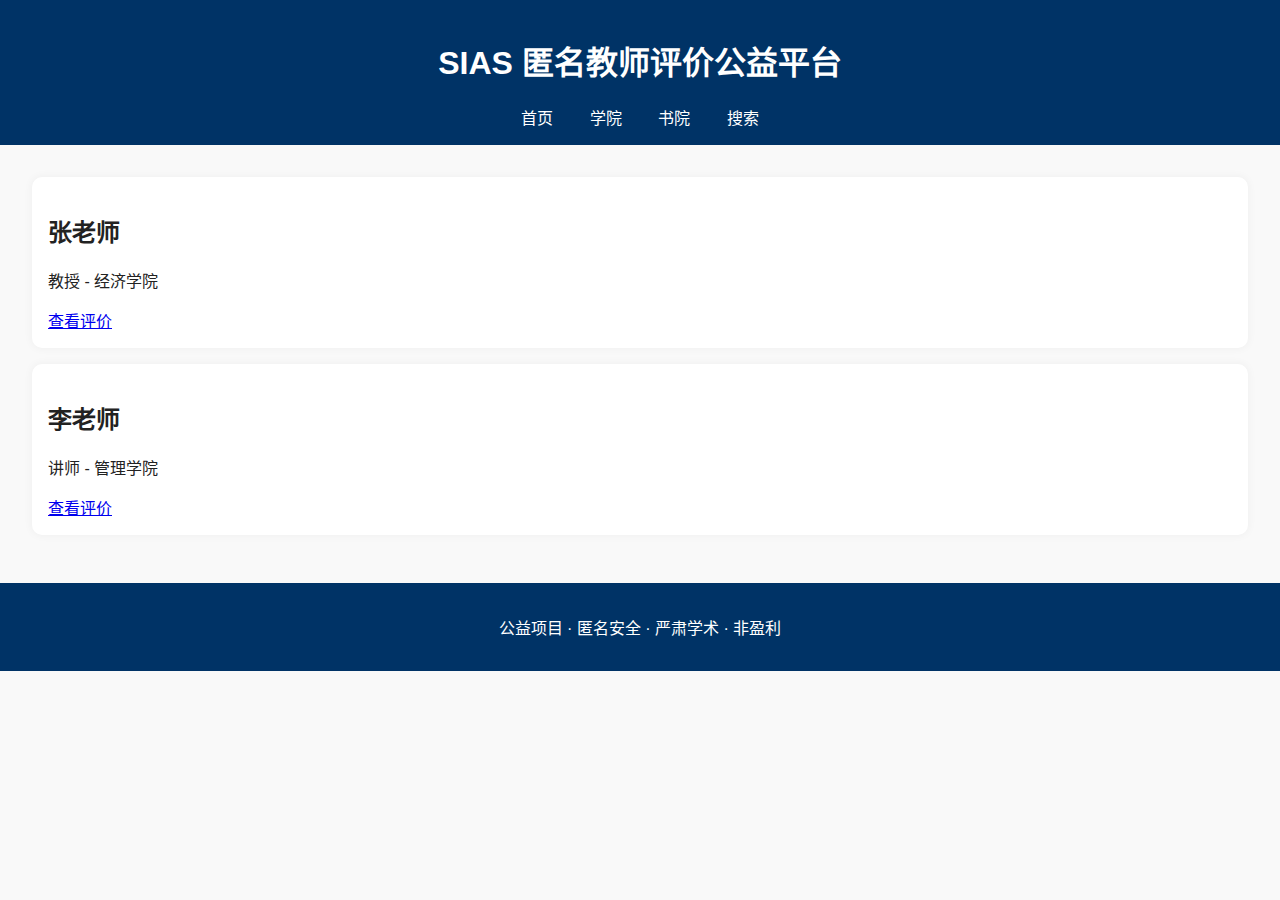
<file: SIAS-Teacher-Evaluation/index.html>
<!DOCTYPE html>
<html lang="zh-CN">
<head>
  <meta charset="UTF-8" />
  <meta name="viewport" content="width=device-width, initial-scale=1.0"/>
  <title>SIAS 匿名教师评价系统</title>
  <link rel="stylesheet" href="assets/css/style.css" />
</head>
<body>
  <header>
    <h1>SIAS 匿名教师评价公益平台</h1>
    <nav>
      <a href="#/">首页</a>
      <a href="#/college">学院</a>
      <a href="#/dorm">书院</a>
      <a href="#/search">搜索</a>
    </nav>
  </header>
  <main id="app">
    加载中...
  </main>
  <footer>
    <p>公益项目 · 匿名安全 · 严肃学术 · 非盈利</p>
  </footer>
  <script src="assets/js/app.js"></script>
</body>
</html>
</file>
<file: SIAS-Teacher-Evaluation/assets/css/style.css>
body {
  font-family: -apple-system, BlinkMacSystemFont, 'Segoe UI', Roboto, 'Helvetica Neue', sans-serif;
  background-color: #f9f9f9;
  margin: 0;
  padding: 0;
  color: #222;
}
header, footer {
  background: #003366;
  color: #fff;
  padding: 1em;
  text-align: center;
}
nav a {
  margin: 0 1em;
  color: #fff;
  text-decoration: none;
}
main {
  padding: 2em;
}
.card {
  background: white;
  padding: 1em;
  border-radius: 10px;
  margin-bottom: 1em;
  box-shadow: 0 0 10px rgba(0,0,0,0.05);
}
</file>
